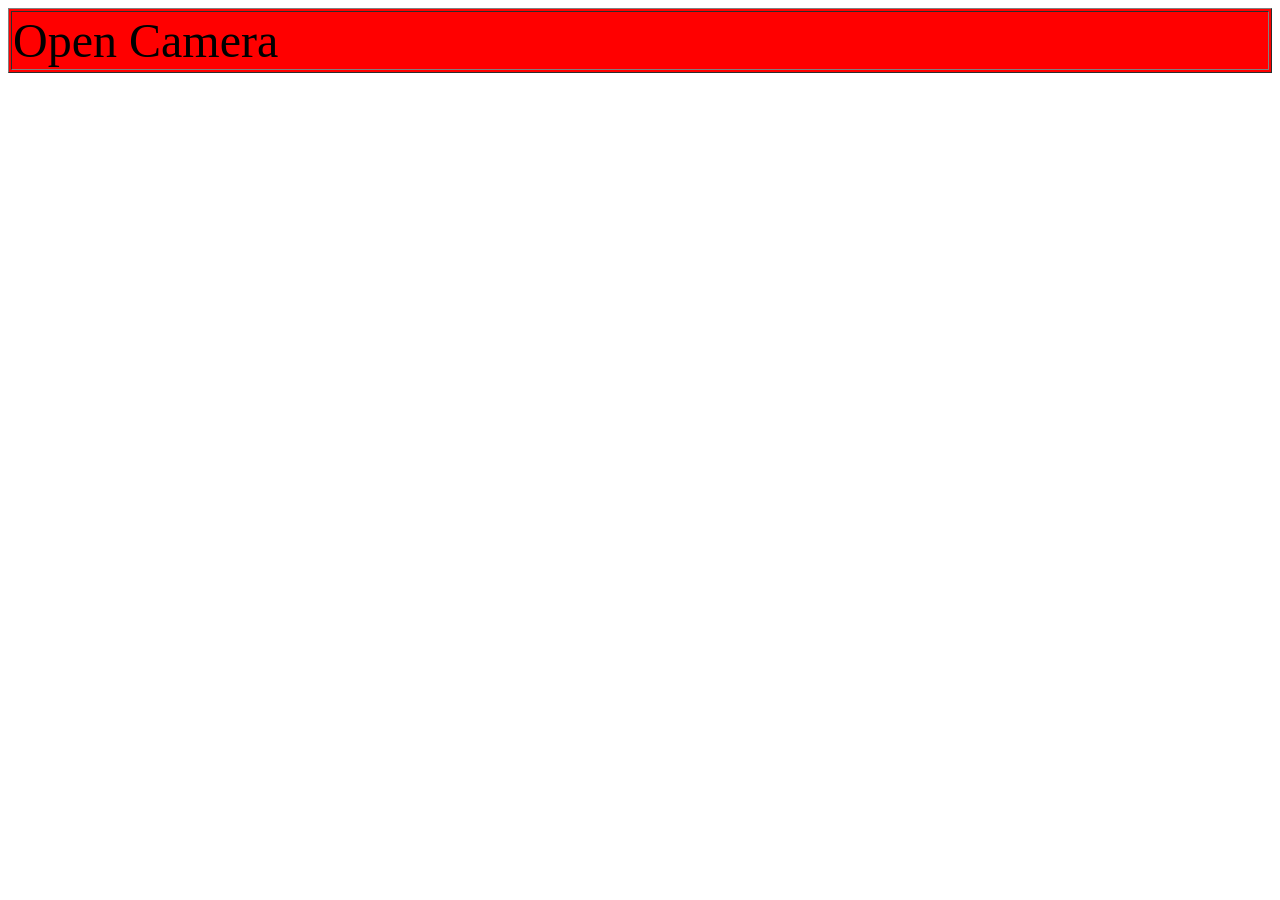
<file: www/index.html>
<!DOCTYPE html>
<html>
  <head>
    <title>Capture Photo</title>

    <script type="text/javascript" charset="utf-8" src="js/cordova-ios.js"></script>
    <script type="text/javascript" charset="utf-8">
	<link rel="stylesheet" href="css/mycss.css" type="text/css">
    var pictureSource;   // picture source
    var destinationType; // sets the format of returned value

    // Wait for device API libraries to load
    //
    document.addEventListener("deviceready",onDeviceReady,false);

    // device APIs are available
    //
    function onDeviceReady() {
        pictureSource=navigator.camera.PictureSourceType;
        destinationType=navigator.camera.DestinationType;
    }

    // Called when a photo is successfully retrieved
    //
    function onPhotoDataSuccess(imageData) {
      // Uncomment to view the base64-encoded image data
      // console.log(imageData);

      // Get image handle
      //
      var smallImage = document.getElementById('smallImage');

      // Unhide image elements
      //
      smallImage.style.display = 'block';

      // Show the captured photo
      // The inline CSS rules are used to resize the image
      //
      smallImage.src = "data:image/jpeg;base64," + imageData;
    }

    // Called when a photo is successfully retrieved
    //
    function onPhotoURISuccess(imageURI) {
      // Uncomment to view the image file URI
      // console.log(imageURI);

      // Get image handle
      //
      var largeImage = document.getElementById('largeImage');

      // Unhide image elements
      //
      largeImage.style.display = 'block';

      // Show the captured photo
      // The inline CSS rules are used to resize the image
      //
      largeImage.src = imageURI;
    }

    // A button will call this function
    //
    function capturePhoto() {
      // Take picture using device camera and retrieve image as base64-encoded string
      alert("Open Camera");
      navigator.camera.getPicture(onPhotoDataSuccess, onFail, { quality:50,
        destinationType:Camera.DestinationType.DATA_URL,saveToPhotoAlbum: true });
    }

    // A button will call this function
    //
    function capturePhotoEdit() {
      // Take picture using device camera, allow edit, and retrieve image as base64-encoded string
      navigator.camera.getPicture(onPhotoDataSuccess, onFail, { quality: 20, allowEdit: true,
        destinationType: destinationType.DATA_URL });
    }

    // A button will call this function
    //
    function getPhoto(source) {
      // Retrieve image file location from specified source
      navigator.camera.getPicture(onPhotoURISuccess, onFail, { quality: 50,
        destinationType: destinationType.FILE_URI,
        sourceType: source });
    }

    // Called if something bad happens.
    //
    function onFail(message) {
      alert('Failed because: ' + message);
    }

    </script>
  </head>
  <body>
    
    <table border="1" bgcolor="red" width="100%" height="100%">
	<tr>
		<td id="t1" onclick="capturePhoto();" ><font size=100>Open Camera</font></td>
	</tr>
   </table>
   
   </body>
</html>
</file>
<file: www/css/mycss.css>
.test{
  font-size: 16px;
  padding: .6em 20px;
  min-width: .75em;
  display: block;
  position: relative;
  text-overflow: ellipsis;
  overflow: hidden;
  white-space: nowrap;
  zoom: 1;
}
.screencenter {
  position: fixed;
  bottom: 50;
  right: 0;
}
.test2{
position: relative;
z-index: 1;
width: 100%;
}
</file>
